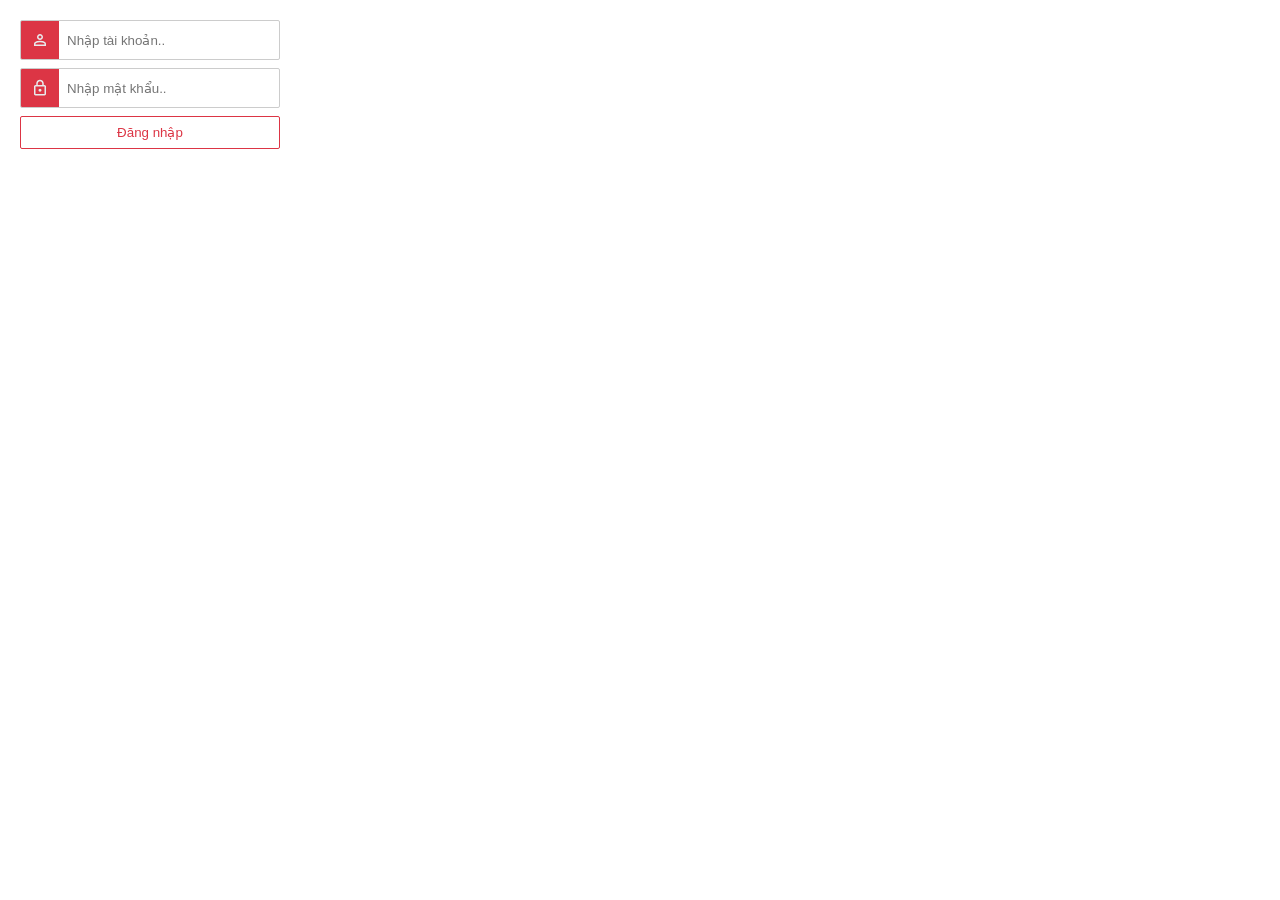
<file: index.html>
<!DOCTYPE html>
<html>
    <head>
        <meta charset="UTF-8" />
        <meta name="viewport" content="width=device-width, initial-scale=1.0" />
        <title>Secret Key</title>
        <link rel="stylesheet" type="text/css" href="./style.css" />
    </head>
    <body>
        <form action="" autocomplete="off">
            <div class="input mb-1">
                <div class="left">
                    <svg xmlns="http://www.w3.org/2000/svg" height="18px" viewBox="0 -960 960 960" width="18px" fill="#e8eaed">
                        <path
                            d="M480-480q-66 0-113-47t-47-113q0-66 47-113t113-47q66 0 113 47t47 113q0 66-47 113t-113 47ZM160-160v-112q0-34 17.5-62.5T224-378q62-31 126-46.5T480-440q66 0 130 15.5T736-378q29 15 46.5 43.5T800-272v112H160Zm80-80h480v-32q0-11-5.5-20T700-306q-54-27-109-40.5T480-360q-56 0-111 13.5T260-306q-9 5-14.5 14t-5.5 20v32Zm240-320q33 0 56.5-23.5T560-640q0-33-23.5-56.5T480-720q-33 0-56.5 23.5T400-640q0 33 23.5 56.5T480-560Zm0-80Zm0 400Z" />
                    </svg>
                </div>
                <input type="text" id="username" placeholder="Nhập tài khoản.." />
            </div>
            <div class="input mb-1">
                <div class="left">
                    <svg xmlns="http://www.w3.org/2000/svg" height="18px" viewBox="0 -960 960 960" width="18px" fill="#e8eaed">
                        <path
                            d="M240-80q-33 0-56.5-23.5T160-160v-400q0-33 23.5-56.5T240-640h40v-80q0-83 58.5-141.5T480-920q83 0 141.5 58.5T680-720v80h40q33 0 56.5 23.5T800-560v400q0 33-23.5 56.5T720-80H240Zm0-80h480v-400H240v400Zm240-120q33 0 56.5-23.5T560-360q0-33-23.5-56.5T480-440q-33 0-56.5 23.5T400-360q0 33 23.5 56.5T480-280ZM360-640h240v-80q0-50-35-85t-85-35q-50 0-85 35t-35 85v80ZM240-160v-400 400Z" />
                    </svg>
                </div>
                <input type="password" id="password" placeholder="Nhập mật khẩu.." />
            </div>
            <p class="message hidden"></p>

            <button id="submit" class="">
                <div class="loader hidden"></div>
                Đăng nhập
            </button>
        </form>
        <div class="search hidden">
            <input type="text" id="searchInput" autocomplete="off" />
            <div class="result-container"></div>
        </div>
        <script src="popup.js"></script>
    </body>
</html>
</file>
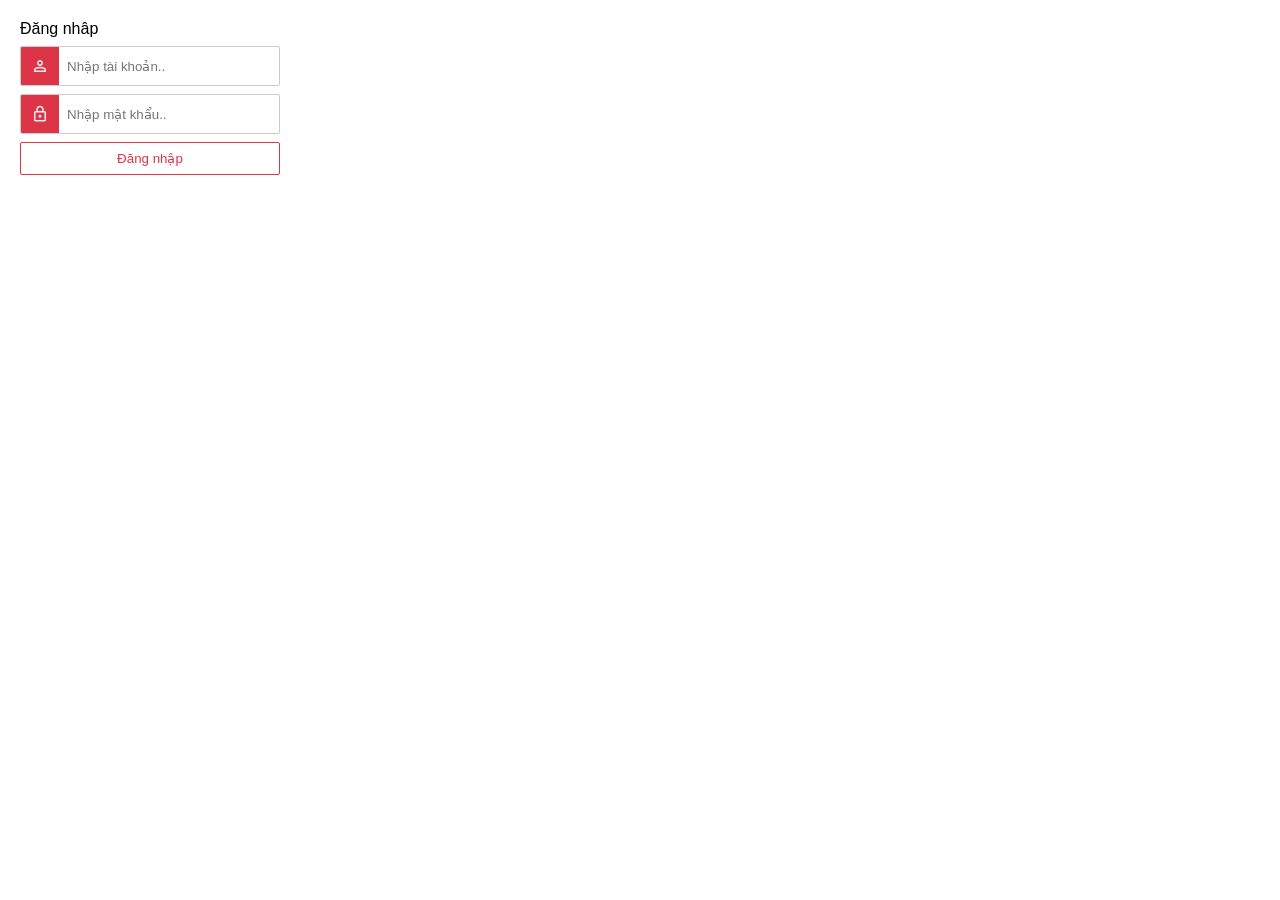
<file: popup.html>
<!DOCTYPE html>
<html>
    <head>
        <title>Secret Key</title>
        <link rel="stylesheet" href="style.css" />
    </head>
    <body>
        <form action="">
            <p class="mb-1">Đăng nhâp</p>
            <div class="input mb-1">
                <div class="left">
                    <svg xmlns="http://www.w3.org/2000/svg" height="18px" viewBox="0 -960 960 960" width="18px" fill="#e8eaed">
                        <path
                            d="M480-480q-66 0-113-47t-47-113q0-66 47-113t113-47q66 0 113 47t47 113q0 66-47 113t-113 47ZM160-160v-112q0-34 17.5-62.5T224-378q62-31 126-46.5T480-440q66 0 130 15.5T736-378q29 15 46.5 43.5T800-272v112H160Zm80-80h480v-32q0-11-5.5-20T700-306q-54-27-109-40.5T480-360q-56 0-111 13.5T260-306q-9 5-14.5 14t-5.5 20v32Zm240-320q33 0 56.5-23.5T560-640q0-33-23.5-56.5T480-720q-33 0-56.5 23.5T400-640q0 33 23.5 56.5T480-560Zm0-80Zm0 400Z" />
                    </svg>
                </div>
                <input type="text" id="username" placeholder="Nhập tài khoản.." />
            </div>
            <div class="input mb-1">
                <div class="left">
                    <svg xmlns="http://www.w3.org/2000/svg" height="18px" viewBox="0 -960 960 960" width="18px" fill="#e8eaed">
                        <path
                            d="M240-80q-33 0-56.5-23.5T160-160v-400q0-33 23.5-56.5T240-640h40v-80q0-83 58.5-141.5T480-920q83 0 141.5 58.5T680-720v80h40q33 0 56.5 23.5T800-560v400q0 33-23.5 56.5T720-80H240Zm0-80h480v-400H240v400Zm240-120q33 0 56.5-23.5T560-360q0-33-23.5-56.5T480-440q-33 0-56.5 23.5T400-360q0 33 23.5 56.5T480-280ZM360-640h240v-80q0-50-35-85t-85-35q-50 0-85 35t-35 85v80ZM240-160v-400 400Z" />
                    </svg>
                </div>
                <input type="password" id="password" placeholder="Nhập mật khẩu.." />
            </div>
            <p class="message hidden">Không thành công</p>
            <button id="submit">Đăng nhập</button>
        </form>
        <script src="popup.js"></script>
    </body>
</html>
</file>
<file: style.css>
* {
    margin: 0;
    padding: 0;
    box-sizing: border-box;
    font-family: "Segoe UI", Tahoma, Geneva, Verdana, sans-serif;
}

body {
    padding: 20px;
    width: 300px;
}

input {
    border: none;
    width: 100%;
}
input:focus-visible {
    outline: none;
}

.input {
    border: 1px solid #ccc;
    border-radius: 2px;
    display: flex;
    align-items: center;
    gap: 8px;
    overflow: hidden;
}

.input .left {
    background-color: #dc3545;
    display: flex;
    align-items: center;
    justify-content: center;
    padding: 10px;
    color: white;
}

button {
    padding: 8px 15px;
    border: 1px solid #dc3545;
    color: #dc3545;
    border-radius: 2px;
    background-color: transparent;
    cursor: pointer;
    width: 100%;
    display: flex;
    gap: 10px;
    justify-content: center;
    align-items: center;
}

button:hover {
    background-color: #dc3545;
    color: white;
}

.mb-3 {
    margin-bottom: 1rem;
}

.mb-1 {
    margin-bottom: 0.5rem;
}

.message {
    margin: 5px 0;
    font-size: 14px;
    color: #dc3545;
    font-weight: bold;
}

.hidden {
    display: none;
}

input#searchInput {
    width: 300px;
    /* padding: 10px; */
    margin-right: 5px;
    border: none;
    outline: none;
    color: #ccc;
}

#result {
    margin-top: 10px;
    text-align: left;
    height: 100px;
    overflow: hidden;
}

#result div {
    margin-bottom: 15px;
}

::-webkit-scrollbar {
    width: 10px;
}

.search {
    height: 70px;
}

/* From Uiverse.io by Fernando-sv */
.loader {
    border: 4px solid #dc3545;
    border-left-color: transparent;
    border-radius: 50%;
}

.loader {
    border: 4px solid #dc3545;
    border-left-color: transparent;
    width: 30px;
    height: 30px;
}

.loader {
    border: 4px solid #dc3545;
    border-left-color: transparent;
    width: 30px;
    height: 30px;
    animation: spin89345 1s linear infinite;
}

@keyframes spin89345 {
    0% {
        transform: rotate(0deg);
    }

    100% {
        transform: rotate(360deg);
    }
}

.disable {
    pointer-events: none;
    opacity: 0.5;
    border: 1px solid #ccc;
    color: #ccc;
}

.result-container {
    color: #ccc;
}
</file>
